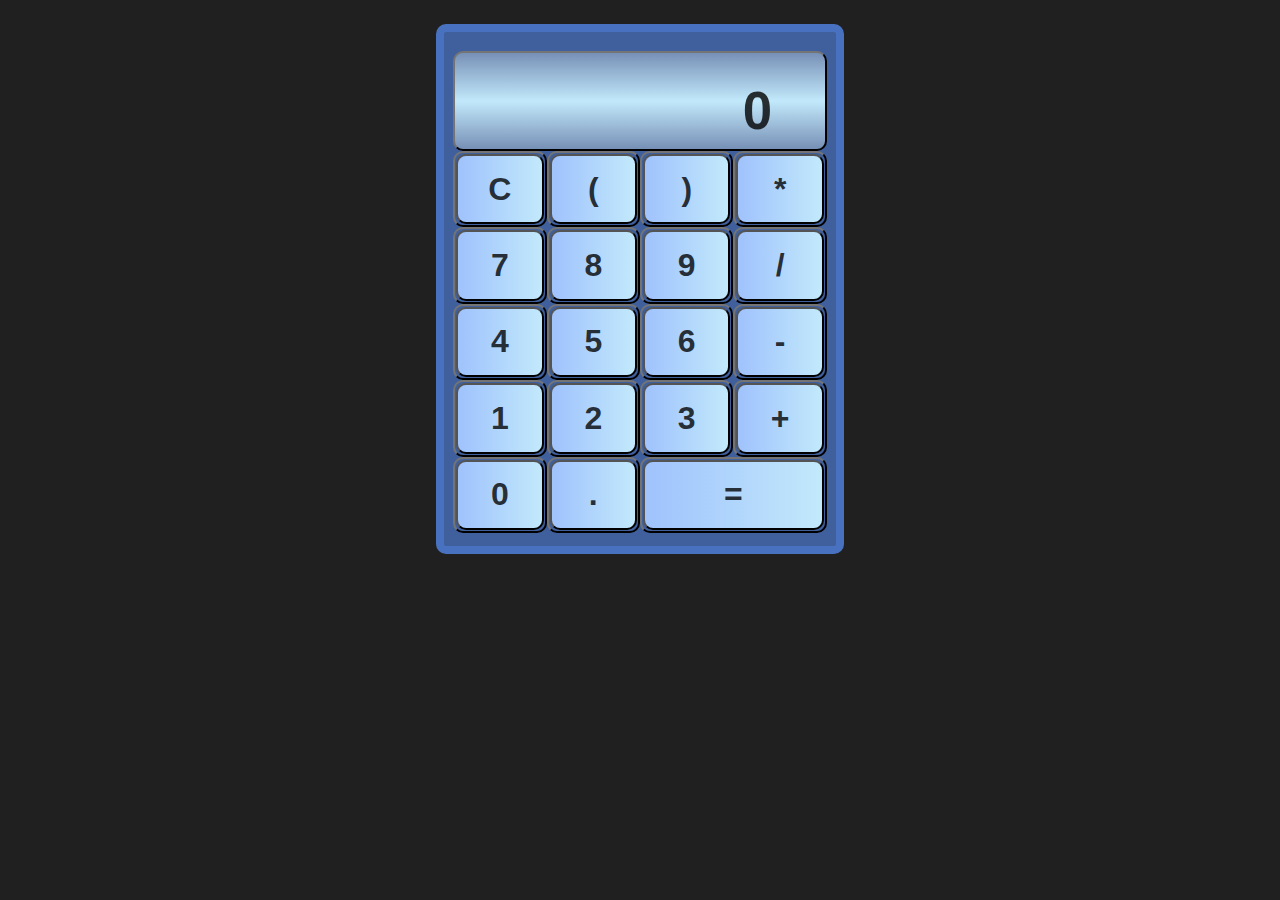
<file: Calculator/index.html>
<!DOCTYPE html>
<html lang="en">
<head>
  <meta charset="UTF-8">
  <meta name="viewport" content="width=device-width, initial-scale=1.0">
  <link rel="stylesheet" type="text/css" href="style.css">
  <title>Calculator by Bruno Brites</title>
</head>
<body>

<div class="container">
    <table cellspacing="0">
        <tr>
            <td colspan="4" id="inputLabel">0</td>
        </tr>

        <tr>
            <td><button onclick="pushBtn(this);">C</button></td>
            <td><button onclick="pushBtn(this);">(</button></td>
            <td><button onclick="pushBtn(this);">)</button></td>
            <td><button onclick="pushBtn(this);">*</button></td>
        </tr>

        <tr>
            <td><button onclick="pushBtn(this);">7</button></td>
            <td><button onclick="pushBtn(this);">8</button></td>
            <td><button onclick="pushBtn(this);">9</button></td>
            <td><button onclick="pushBtn(this);">/</button></td>
        </tr>

        <tr>
            <td><button onclick="pushBtn(this);">4</button></td>
            <td><button onclick="pushBtn(this);">5</button></td>
            <td><button onclick="pushBtn(this);">6</button></td>
            <td><button onclick="pushBtn(this);">-</button></td>
        </tr>

        <tr>
            <td><button onclick="pushBtn(this);">1</button></td>
            <td><button onclick="pushBtn(this);">2</button></td>
            <td><button onclick="pushBtn(this);">3</button></td>
            <td><button onclick="pushBtn(this);">+</button></td>
        </tr>
        <tr>
            <td><button onclick="pushBtn(this);">0</button></td>
            <td><button onclick="pushBtn(this);">.</button></td>
            <td colspan="2"><button onclick="pushBtn(this);">=</button></td>
        </tr>
    </table>
</div>
      
    <script type="text/javascript" src="script.js"></script>
</body>
</html>
</file>
<file: Calculator/style.css>
* {
    font-family: Arial, Helvetica, sans-serif;
    color: rgb(0, 0, 0, 0.8);
    font-weight: 650;
    border-radius: 10px;
}

body {
    background-color: #202020;
    overflow: hidden;
    box-sizing: border-box;
}

.container {
    width: 380px;
    background-color: #4e7ed6af;
    border: 0.5em solid #4e7ed6a2;
    padding: 1em 0.4em 0.6em 0.4em;
    margin: 1.5em auto;
}

table {
    width: 100%;
    background-color: linear-gradient(to right, #a1c4fd 5%, #202020);;
    padding: 0.2em;
}

td {
    width: 25%;
    border: 2px outset #202020;
}

tr{
    border: 2px outset #202020;
}

button {
    width: 100%;
    height: 2.2em;
    font-size: 2em;
    background: linear-gradient(to right, #a1c4fd 5%, #c2e9fb 100%);;
}

button:hover {
    opacity: 0.85;
    cursor: pointer;
}

#inputLabel {
    height: 80px;
    font-size: 3.3em;
    vertical-align: bottom;
    text-align: right;
    padding: 0.15em 1em 0.15em 0;
    background: linear-gradient(to bottom, rgb(119, 144, 182), #c2e9fb, rgb(119, 144, 182));;
}
</file>
